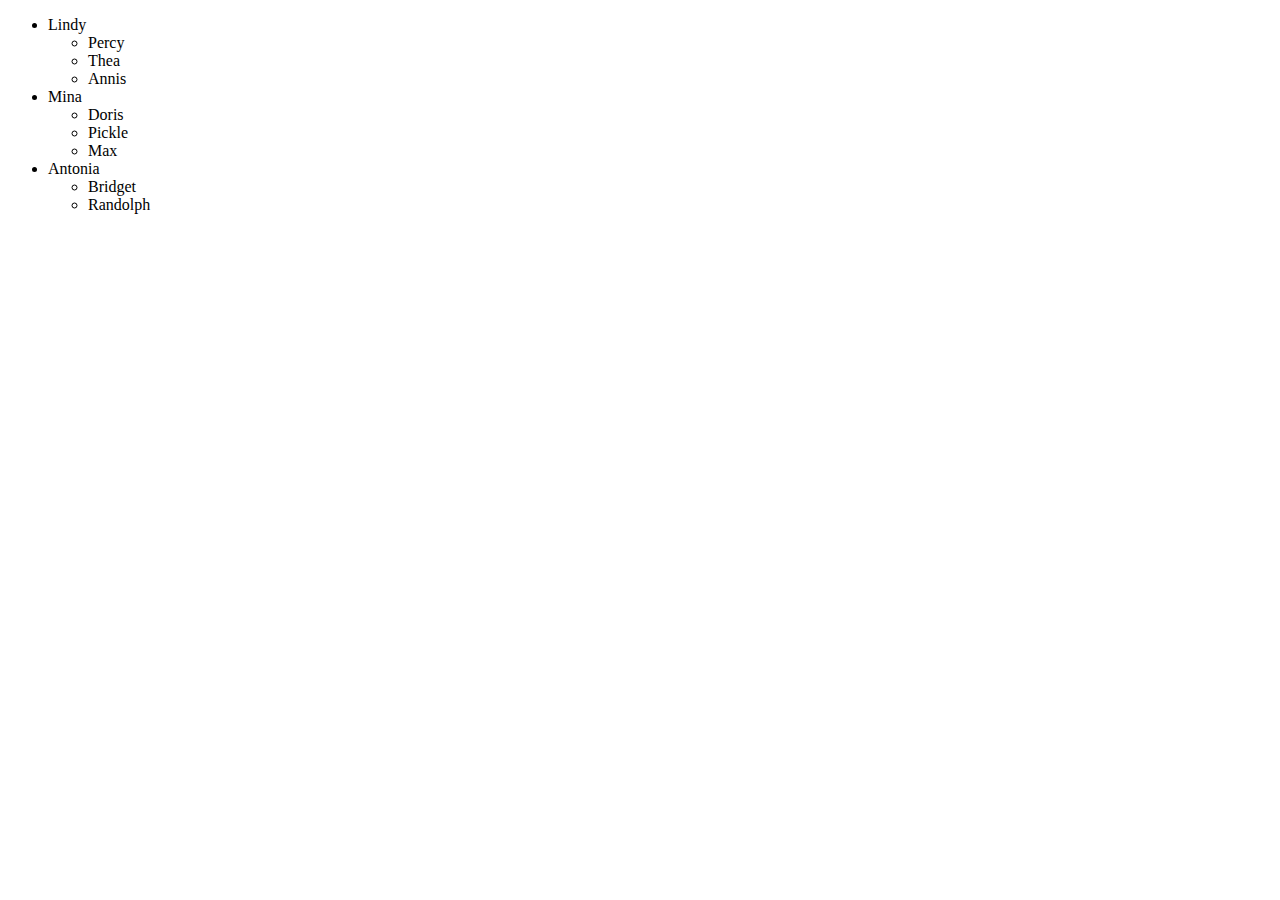
<file: async-practice/index.html>
<!doctype html>
<html lang="en">

<head>
    <meta charset="UTF-8">
    <meta name="viewport"
        content="width=device-width, user-scalable=no, initial-scale=1.0, maximum-scale=1.0, minimum-scale=1.0">
    <meta http-equiv="X-UA-Compatible" content="ie=edge">
    <title>Async - Practice</title>
</head>

<body>

    <img src="assets/spinner.svg" id="spinner">
    <ul id="listado"></ul>

    <script>
        const listado = document.getElementById('listado');
        const spinner = document.getElementById('spinner');

        const fetKittens = fetch('data/kittens.json');
        const fetPersons = fetch('data/persons.json');

        Promise.all([fetKittens, fetPersons])
            .then(values => {

                madres = values[1].json();
                crias = values[0].json();

                madres.then(dataM => {

                    //Array para sacar las madres
                    for (let m of dataM) {

                        let newLi = document.createElement('li');
                        newLi.textContent = m.name;

                        crias.then(dataK => {

                            listado.appendChild(newLi);
                            let newUl = document.createElement('ul');

                            //Array para sacar las crias de la madre en concreto
                            for (let k of dataK[m.name]) {

                                let newLi2 = document.createElement('li');
                                newLi2.textContent = k.name;
                                newUl.appendChild(newLi2);
                            }
                            listado.appendChild(newUl);
                            spinner.remove();
                        })

                    }

                })
                
            });

    </script>
</body>

</html>
</file>
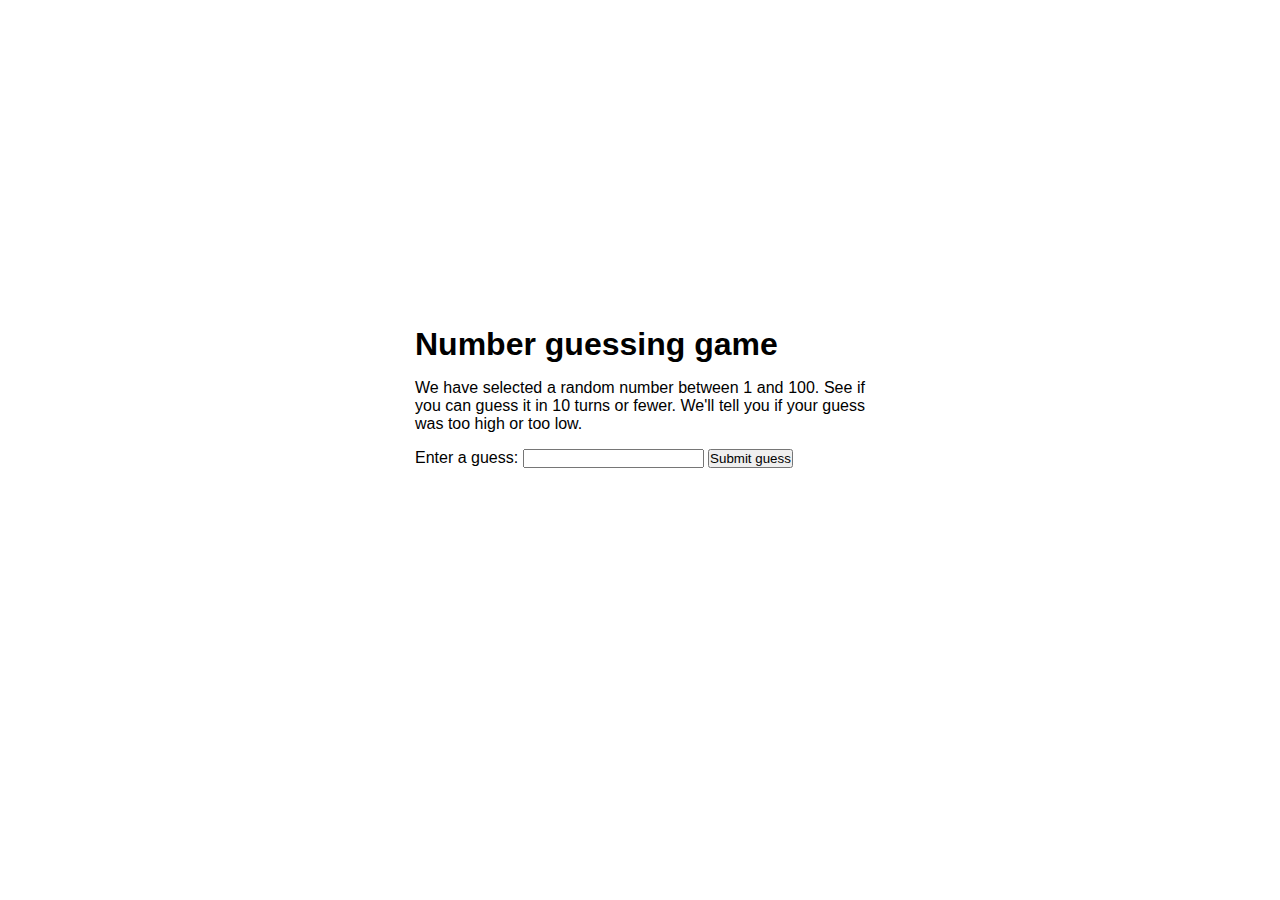
<file: practica-1-js-propio/index.html>
<!DOCTYPE html>
<html lang="en">

<head>
    <meta charset="UTF-8">
    <meta http-equiv="X-UA-Compatible" content="IE=edge">
    <meta name="viewport" content="width=device-width, initial-scale=1.0">
    <title>Guess the number</title>
    <link rel="stylesheet" href="styles/style.css">
    <script src="scripts/main.js" defer></script>
</head>

<body>
    <main>
        <h1>Number guessing game</h1>
        <p>We have selected a random number between 1 and 100. See if you can guess it in 10 turns or fewer. We'll tell
            you if your guess was too high or too low.</p>
        <div>
            <label for="guess-num">Enter a guess: </label>
            <input type="number" name="guessNum" id="guessNum">
            <button id="submitBtn">Submit guess</button>
        </div>
        <p id="previous"></p>
        <p id="alert"></p>
        <p id="clue"></p>
        <button id="newGame">Start new game</button>
    </main>
</body>

</html>
</file>
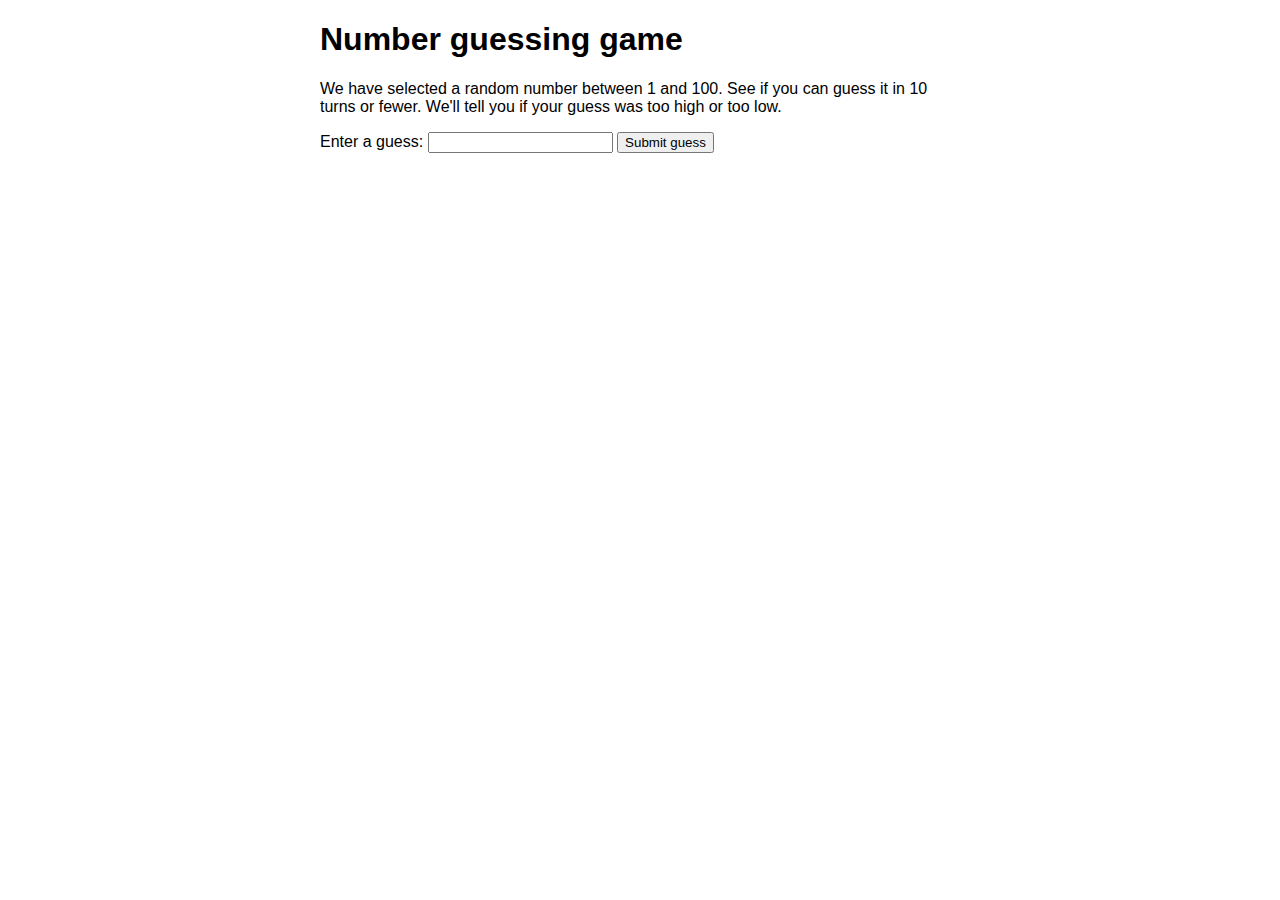
<file: practica-1-js/index.html>
<!DOCTYPE html>
<html>

<head>
    <meta charset="utf-8">

    <title>Number guessing game</title>

    <style>
        html {
            font-family: sans-serif;
        }

        body {
            width: 50%;
            max-width: 800px;
            min-width: 480px;
            margin: 0 auto;
        }

        .lastResult {
            color: white;
            padding: 3px;
        }
    </style>
</head>

<body>
    <h1>Number guessing game</h1>

    <p>We have selected a random number between 1 and 100. See if you can guess it in 10 turns or fewer. We'll tell you
        if your guess was too high or too low.</p>

    <div class="form">
        <label for="guessField">Enter a guess: </label>
        <input type="text" id="guessField" class="guessField">
        <input type="submit" value="Submit guess" class="guessSubmit">
    </div>

    <div class="resultParas">
        <p class="guesses"></p>
        <p class="lastResult"></p>
        <p class="lowOrHi"></p>
    </div>

    <script>

        let randomNumber = Math.floor(Math.random() * 100) + 1;

        const guesses = document.querySelector('.guesses');
        const lastResult = document.querySelector('.lastResult');
        const lowOrHi = document.querySelector('.lowOrHi');

        const guessSubmit = document.querySelector('.guessSubmit');
        const guessField = document.querySelector('.guessField');

        let guessCount = 1;
        let resetButton;

        function checkGuess() {
            let userGuess = Number(guessField.value);
            if (guessCount === 1) {
                guesses.textContent = 'Previous guesses: ';
            }
            guesses.textContent += userGuess + ' ';

            if (userGuess === randomNumber) {
                lastResult.textContent = 'Congratulations! You got it right!';
                lastResult.style.backgroundColor = 'green';
                lowOrHi.textContent = '';
                setGameOver();
            } else if (guessCount === 10) {
                lastResult.textContent = '!!!GAME OVER!!!';
                lowOrHi.textContent = '';
                setGameOver();
            } else {
                lastResult.textContent = 'Wrong!';
                lastResult.style.backgroundColor = 'red';
                if (userGuess < randomNumber) {
                    lowOrHi.textContent = 'Last guess was too low!';
                } else if (userGuess > randomNumber) {
                    lowOrHi.textContent = 'Last guess was too high!';
                }
            }

            guessCount++;
            guessField.value = '';
            guessField.focus();
        }

        guessSubmit.addEventListener('click', checkGuess);

        function setGameOver() {
            guessField.disabled = true;
            guessSubmit.disabled = true;
            resetButton = document.createElement('button');
            resetButton.textContent = 'Start new game';
            document.body.append(resetButton);
            resetButton.addEventListener('click', resetGame);
        }

        function resetGame() {
            guessCount = 1;

            const resetParas = document.querySelectorAll('.resultParas p');
            for (let i = 0; i < resetParas.length; i++) {
                resetParas[i].textContent = '';
            }

            resetButton.parentNode.removeChild(resetButton);

            guessField.disabled = false;
            guessSubmit.disabled = false;
            guessField.value = '';
            guessField.focus();

            lastResult.style.backgroundColor = 'white';

            randomNumber = Math.floor(Math.random() * 100) + 1;
        }

    </script>
</body>

</html>
</file>
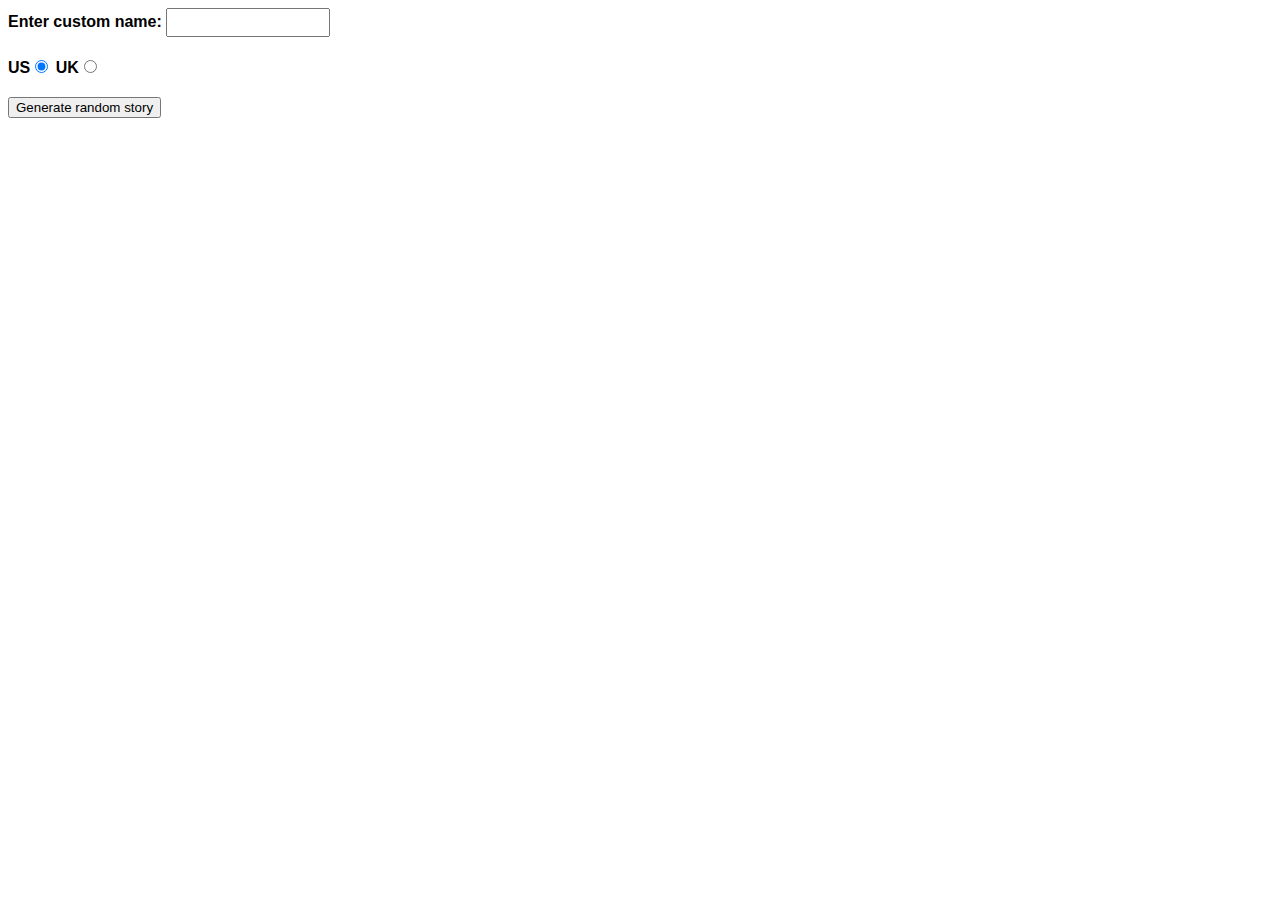
<file: practica-2-js/index.html>
<!DOCTYPE html>
<html>

<head>
    <meta charset="utf-8">
    <meta http-equiv="X-UA-Compatible" content="IE=edge,chrome=1">
    <meta name="viewport" content="width=device-width">

    <title>Silly story generator</title>
    <script src="main.js" defer></script>
    <style>
        body {
            font-family: helvetica, sans-serif;
            width: 350px;
        }

        label {
            font-weight: bold;
        }

        div {
            padding-bottom: 20px;
        }

        input[type="text"] {
            padding: 5px;
            width: 150px;
        }

        p {
            background: #FFC125;
            color: #5E2612;
            padding: 10px;
            visibility: hidden;
        }
    </style>
</head>

<body>
    <div>
        <label for="customname">Enter custom name:</label>
        <input id="customname" type="text" placeholder="">
    </div>
    <div>
        <label for="us">US</label><input id="us" type="radio" name="ukus" value="us" checked>
        <label for="uk">UK</label><input id="uk" type="radio" name="ukus" value="uk">
    </div>
    <div>
        <button class="randomize">Generate random story</button>
    </div>
    <!-- Thanks a lot to Willy Aguirre for his help with the code for this assessment -->
    <p class="story"></p>



</body>

</html>
</file>
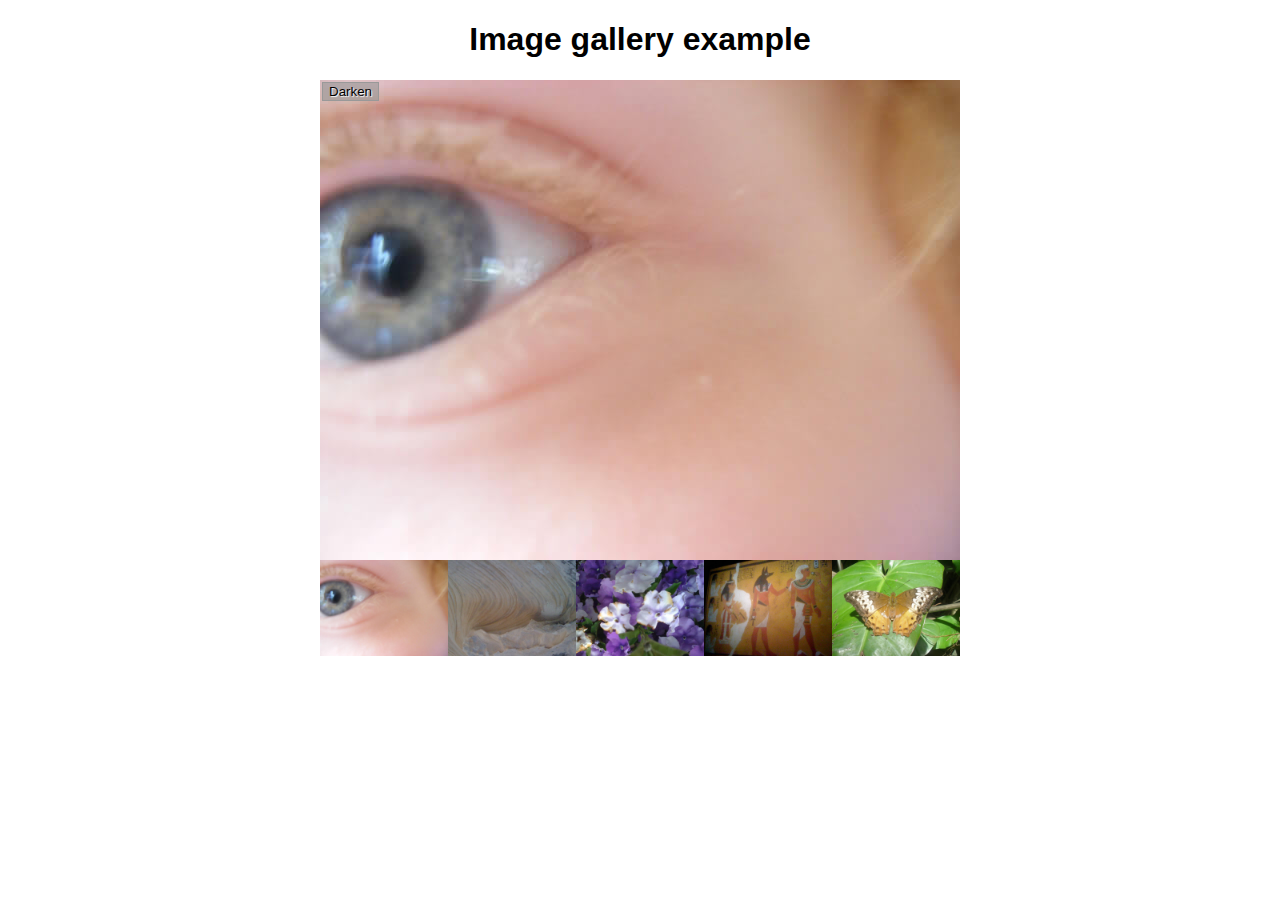
<file: practica-3-js/index.html>
<!DOCTYPE html>
<html>

<head>
  <meta charset="utf-8">

  <title>Image gallery</title>

  <link rel="stylesheet" href="style.css">

</head>

<body>
  <h1>Image gallery example</h1>

  <div class="full-img">
    <img class="displayed-img" src="images/pic1.jpg">
    <div class="overlay"></div>
    <button class="dark">Darken</button>
  </div>

  <div class="thumb-bar">

  </div>
  <script src="main.js"></script>
</body>

</html>
</file>
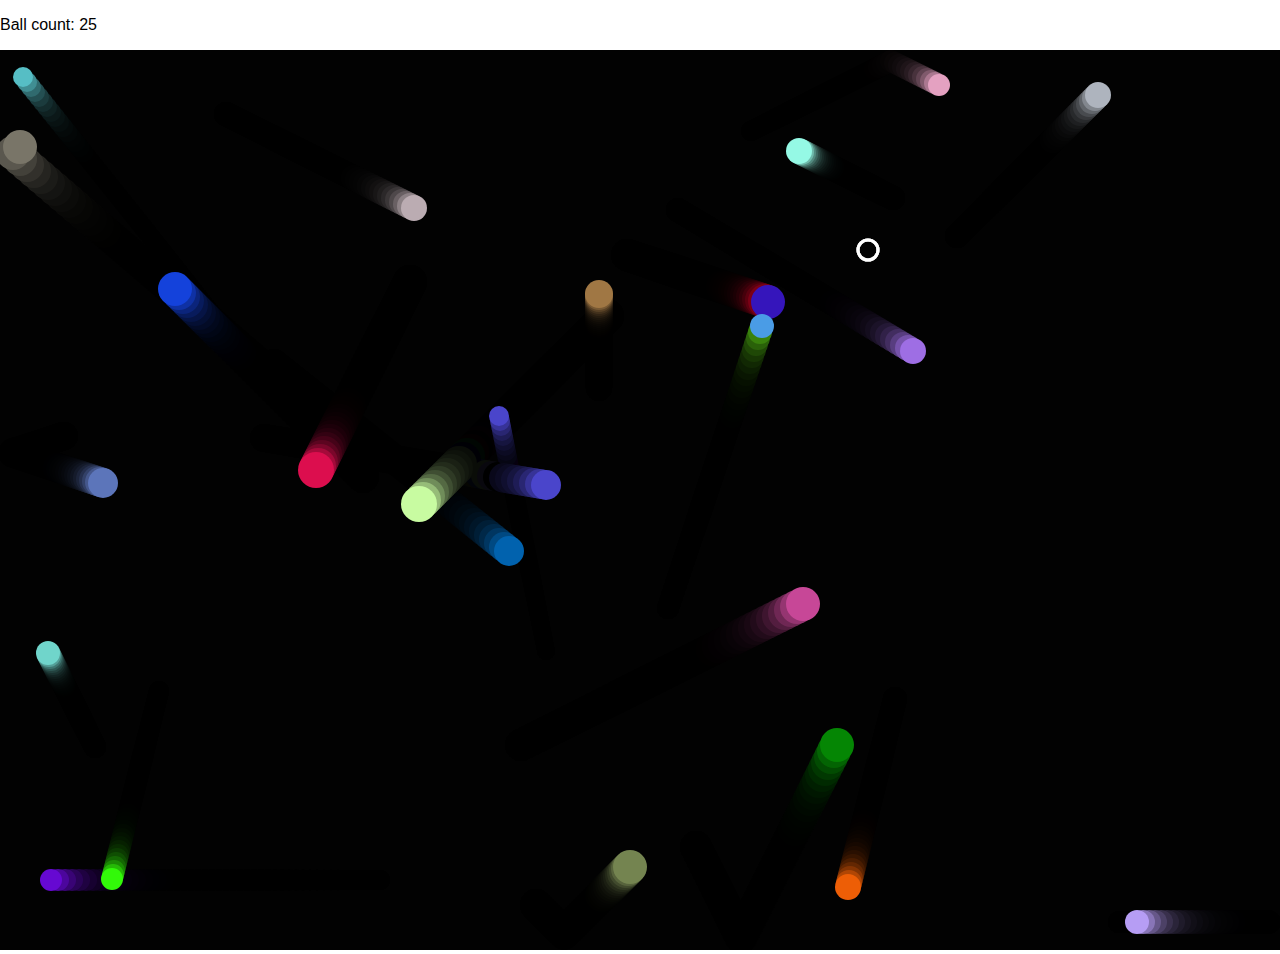
<file: practica-4-js/index.html>
<!DOCTYPE html>
<html>

<head>
    <meta charset="utf-8">
    <title>Bouncing balls</title>
    <link rel="stylesheet" href="style.css">
</head>

<body>
    <h1>bouncing balls</h1>
    <p></p>
    <canvas></canvas>

    <script src="main.js"></script>
</body>

</html>
</file>
<file: practica-1-js-propio/styles/style.css>
* {
    padding: 0;
    margin: 0;
    box-sizing: border-box;
}

body {
    font-family: Arial, sans-serif;
    display: flex;
    justify-content: center;
    align-items: center;
    height: 90vh;
}

main {
   max-width: 450px;
}

p {
    text-align: justify;
}

main > * {
    margin-bottom: 1rem;
}

#alert {
    color: #fff;
}

#newGame {
    display: none;
}
</file>
<file: practica-3-js/style.css>
h1 {
  font-family: helvetica, arial, sans-serif;
  text-align: center;
}

body {
  width: 640px;
  margin: 0 auto;
}

.full-img {
  position: relative;
  display: block;
  width: 640px;
  height: 480px;
}

.overlay {
  position: absolute;
  top: 0;
  left: 0;
  width: 640px;
  height: 480px;
  background-color: rgba(0,0,0,0);
}

button {
  border: 0;
  background: rgba(150,150,150,0.6);
  text-shadow: 1px 1px 1px white;
  border: 1px solid #999;
  position: absolute;
  cursor: pointer;
  top: 2px;
  left: 2px;
}

.thumb-bar img {
  display: block;
  width: 20%;
  float: left;
  cursor: pointer;
}
</file>
<file: practica-4-js/style.css>
html, body {
    margin: 0;
}

html {
    font-family: 'Helvetica Neue', Helvetica, Arial, sans-serif;
    height: 100%;
}

body {
    overflow: hidden;
    height: inherit;
}

h1 {
    font-size: 2rem;
    letter-spacing: -1px;
    position: absolute;
    margin: 0;
    top: -4px;
    right: 5px;

    color: transparent;
    text-shadow: 0 0 4px white;
}
</file>
